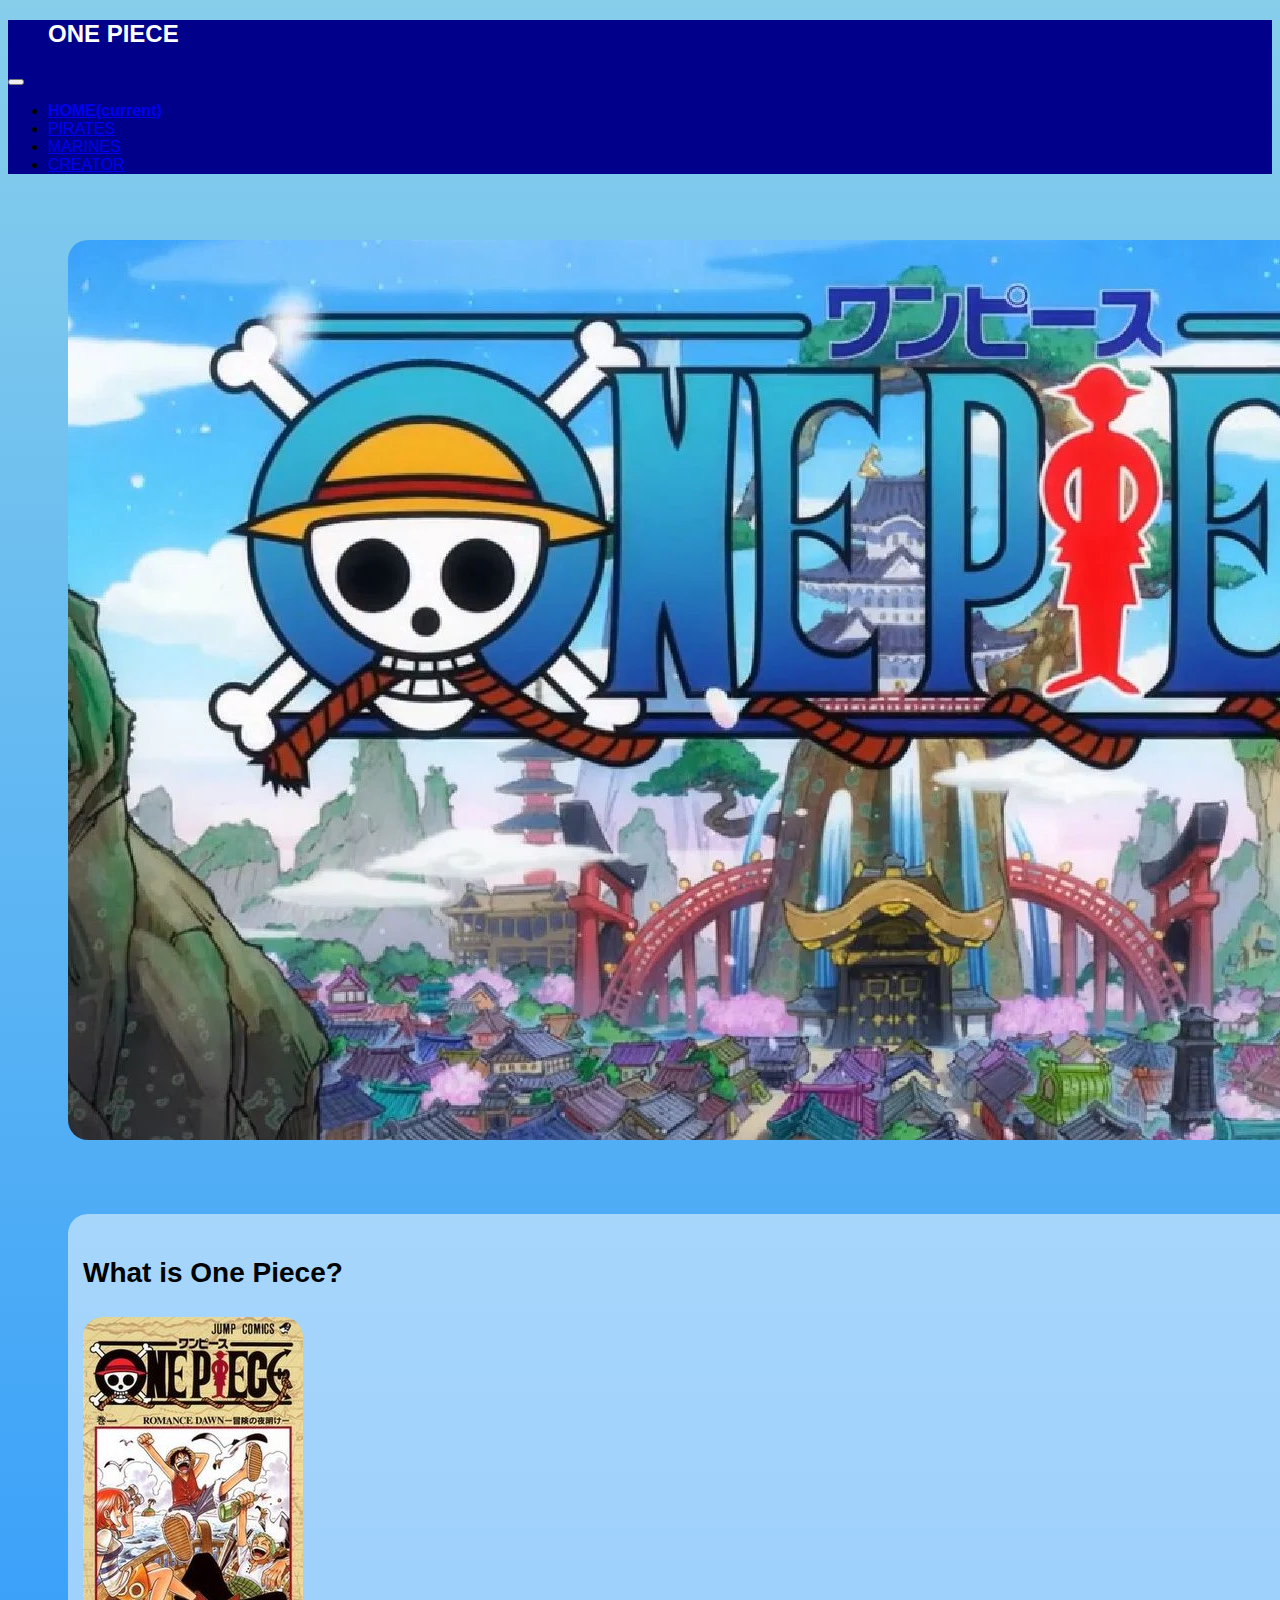
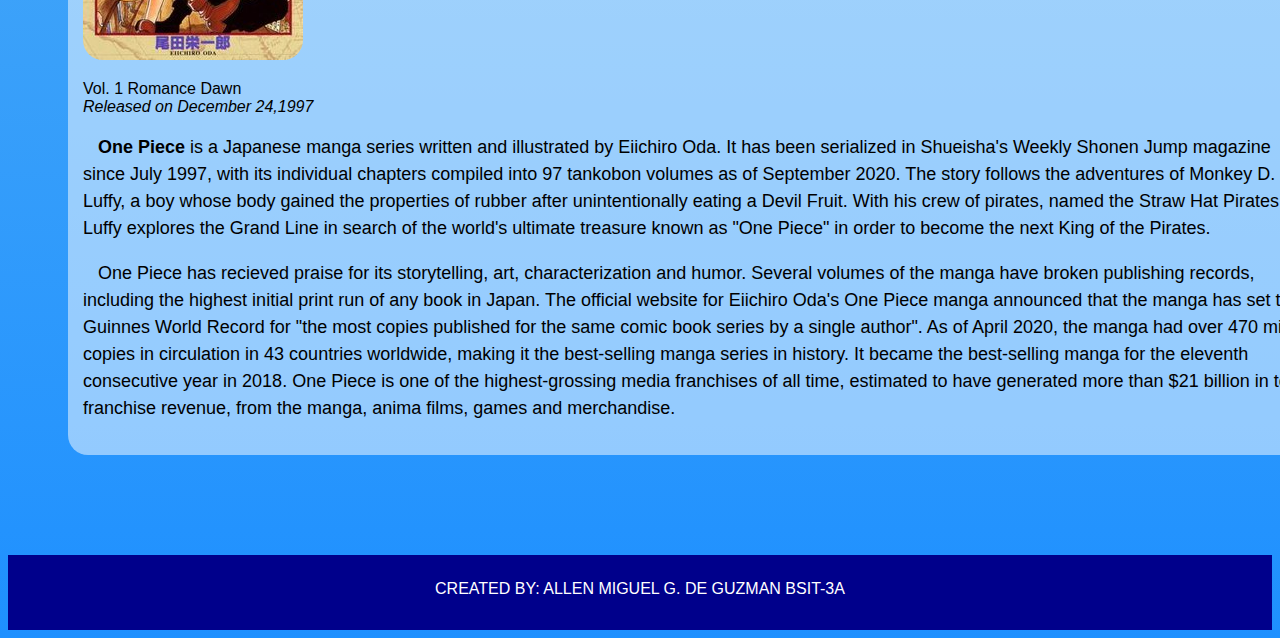
<file: index.html>
<!doctype html>
<html lang="en">
  <head>
    <meta charset="utf-8">
    <meta name="viewport" content="width=device-width, initial-scale=1, shrink-to-fit=no">

    <link rel="stylesheet" href="https://cdn.jsdelivr.net/npm/bootstrap@4.5.3/dist/css/bootstrap.min.css" integrity="sha384-TX8t27EcRE3e/ihU7zmQxVncDAy5uIKz4rEkgIXeMed4M0jlfIDPvg6uqKI2xXr2" crossorigin="anonymous">

    <link rel="stylesheet" href="styles.css">

    <link rel="shortcut icon" href="images/favicon.ico" type="image/x-icon">

    <title>HOME | ONE PIECE</title>
  </head>
  <body>
    
    <nav class="navbar navbar-expand-lg navbar-dark" style="background-color: darkblue;">
      <h2>ONE PIECE</h2>
      <button class="navbar-toggler " type="button" data-toggle="collapse" data-target="#navbarTogglerDemo02" aria-controls="navbarTogglerDemo02" aria-expanded="false" aria-label="Toggle navigation">
        <span class="navbar-toggler-icon"></span>
      </button>
    
      <div class="collapse navbar-collapse" id="navbarTogglerDemo02">
        <ul class="navbar-nav ml-auto mt-2 mt-lg-0 pr-4 pl-5 list-group list-group-horizontal-sm">
          <li class="nav-item active mr-3">
            <a class="nav-link" href="#">HOME<span class="sr-only">(current)</span></a>
          </li>
          <li class="nav-item mr-3">
            <a class="nav-link" href="pirates.html">PIRATES</a>
          </li>
          <li class="nav-item mr-3">
            <a class="nav-link" href="marines.html">MARINES</a>
          </li>
          <li class="nav-item mr-3">
            <a class="nav-link" href="creator.html">CREATOR</a>
          </li>
        </ul>
      </div>
    </nav>

    <div class="container-fluid">
      <div class="row">
        <div class="col-lg-3 col-sm-1">
        </div>
        <div class="col-lg-6 col-sm-10">
          <img src="images/cover.jpg" class="img-fluid" alt="cover" id="cover">
        </div>
        <div class="col-3">
        </div>
      </div>

      <div class="borderart">
        <div class="row">
          <div class="col-12 title">
            <p id="article">What is One Piece?</p>
          </div>
        </div>
        <div class="row">
          <div class="col-lg-2 col-md-2 ">
            <img src="images/manga cover.jpg" class="img-fluid" alt="manga" id="manga">
            <p>Vol. 1 Romance Dawn <br><em>Released on December 24,1997</em></p>
          </div>
          <div class="col-lg-10 col-md-10 ">
            <p class="text-justify"><strong>One Piece</strong> is a Japanese manga series written and illustrated by Eiichiro Oda. It has been serialized in Shueisha's Weekly Shonen Jump magazine since July 1997, with its individual chapters compiled into 97 tankobon volumes as of September 2020. The story follows the adventures of Monkey D. Luffy, a boy whose body gained the properties of rubber after unintentionally eating a Devil Fruit. With his crew of pirates, named the Straw Hat Pirates, Luffy explores the Grand Line in search of the world's ultimate treasure known as "One Piece" in order to become the next King of the Pirates.</p>
            <p class="text-justify">One Piece has recieved praise for its storytelling, art, characterization and humor. Several volumes of the manga have broken publishing records, including the highest initial print run of any book in Japan. The official website for Eiichiro Oda's One Piece manga announced that the manga has set the Guinnes World Record for "the most copies published for the same comic book series by a single author". As of April 2020, the manga had over 470 million copies in circulation in 43 countries worldwide, making it the best-selling manga series in history. It became the best-selling manga for the eleventh consecutive year in 2018. One Piece is one of the highest-grossing media franchises of all time, estimated to have generated more than $21 billion in total franchise revenue, from the manga, anima films, games and merchandise.</p>
          </div>
        </div>
      </div>
    </div>

    <footer>
      <div class="row">
        <div class="col">
          <p>CREATED BY: ALLEN MIGUEL G. DE GUZMAN BSIT-3A</p>
        </div>
      </div>
    </footer>

    <script src="https://code.jquery.com/jquery-3.5.1.slim.min.js" integrity="sha384-DfXdz2htPH0lsSSs5nCTpuj/zy4C+OGpamoFVy38MVBnE+IbbVYUew+OrCXaRkfj" crossorigin="anonymous"></script>
    <script src="https://cdn.jsdelivr.net/npm/bootstrap@4.5.3/dist/js/bootstrap.bundle.min.js" integrity="sha384-ho+j7jyWK8fNQe+A12Hb8AhRq26LrZ/JpcUGGOn+Y7RsweNrtN/tE3MoK7ZeZDyx" crossorigin="anonymous"></script>
  </body>
</html>
</file>
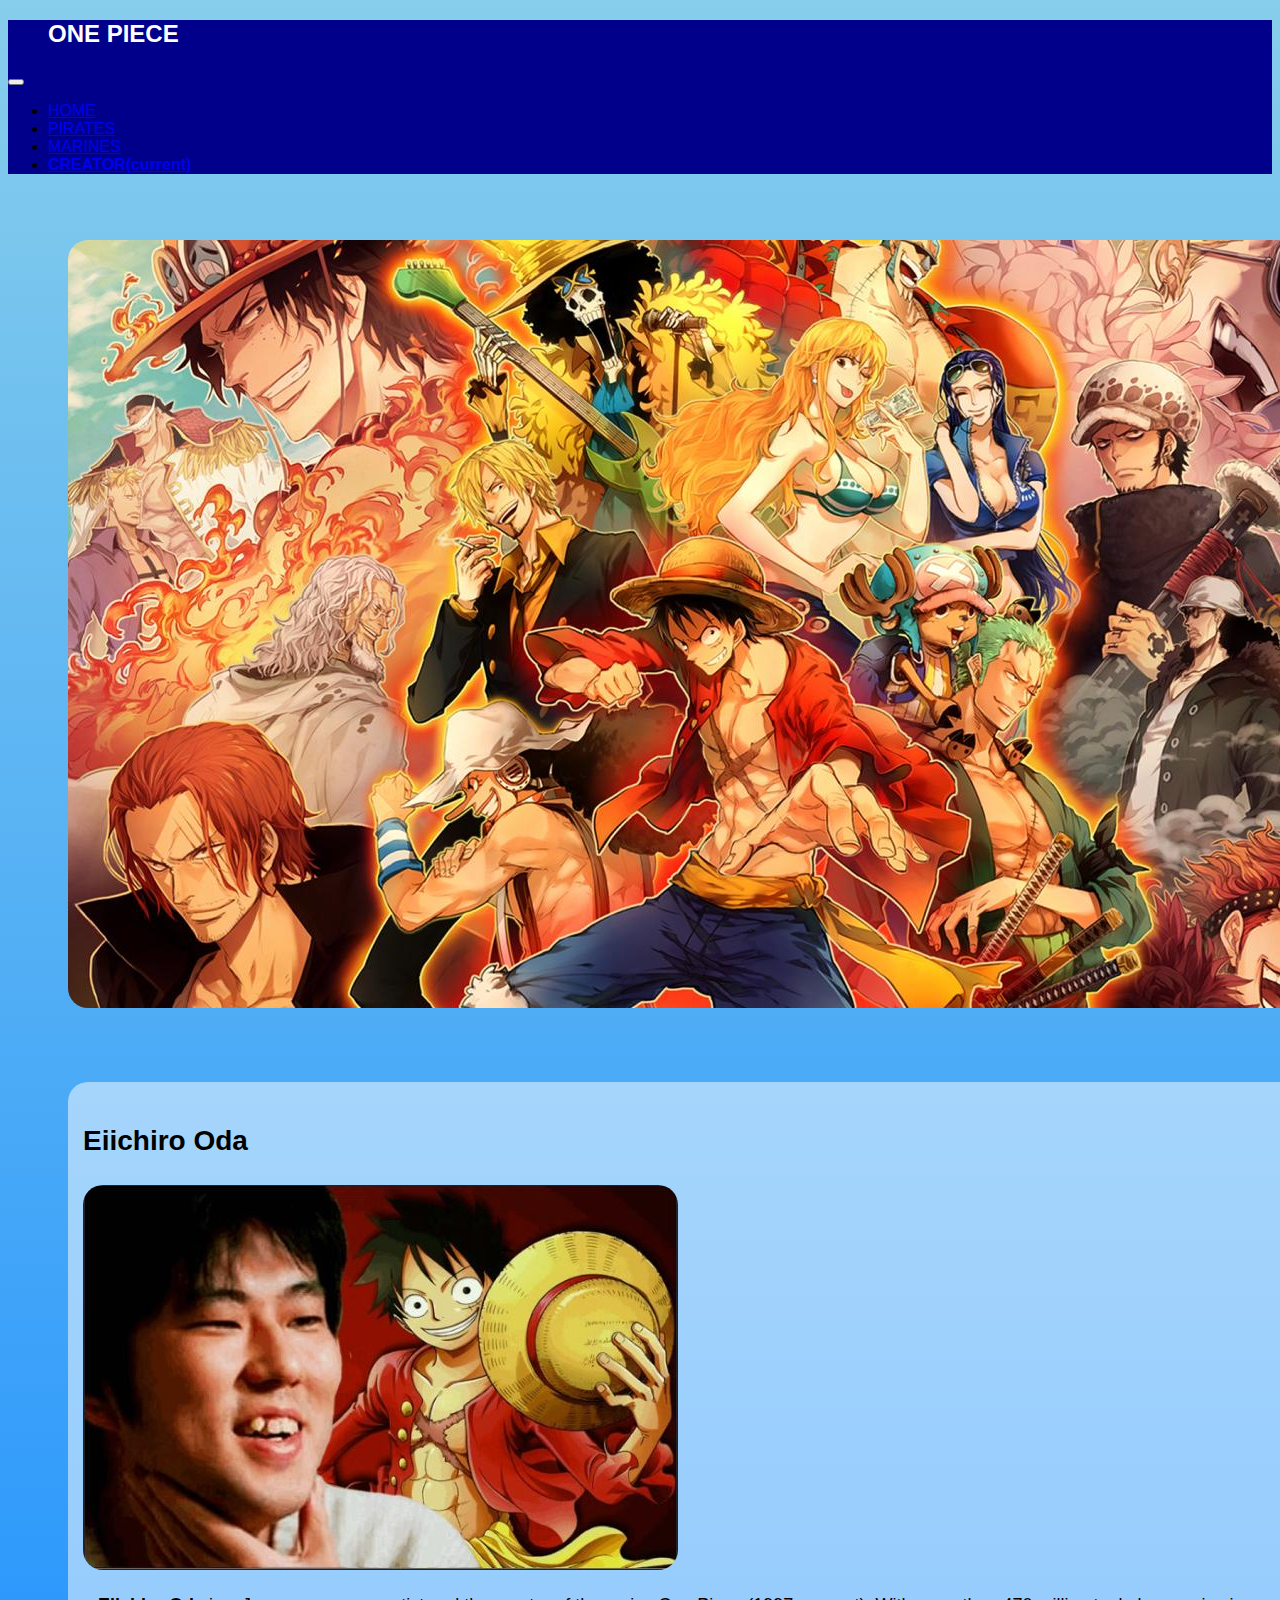
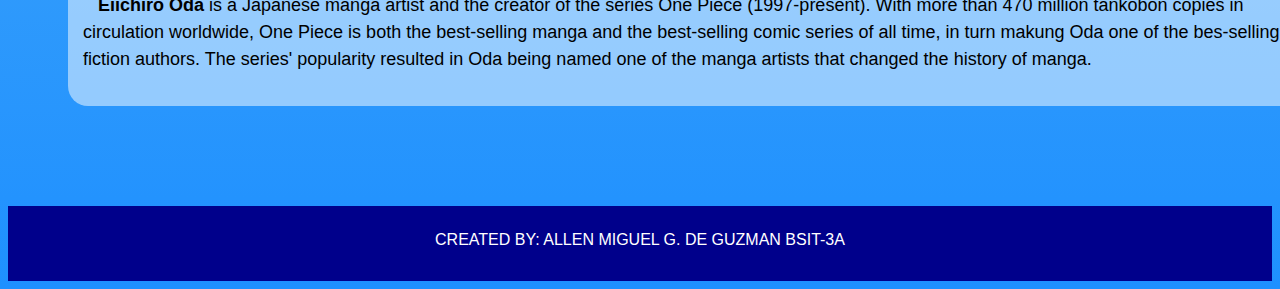
<file: creator.html>
<!doctype html>
<html lang="en">
  <head>
    <meta charset="utf-8">
    <meta name="viewport" content="width=device-width, initial-scale=1, shrink-to-fit=no">

    <link rel="stylesheet" href="https://cdn.jsdelivr.net/npm/bootstrap@4.5.3/dist/css/bootstrap.min.css" integrity="sha384-TX8t27EcRE3e/ihU7zmQxVncDAy5uIKz4rEkgIXeMed4M0jlfIDPvg6uqKI2xXr2" crossorigin="anonymous">

    <link rel="shortcut icon" href="images/favicon.ico" type="image/x-icon">

    <link rel="stylesheet" href="styles.css">

    <title>CREATOR | ONE PIECE</title>
  </head>
  <body>
    
    <nav class="navbar navbar-expand-lg navbar-dark" style="background-color: darkblue;">
      <h2>ONE PIECE</h2>
      <button class="navbar-toggler " type="button" data-toggle="collapse" data-target="#navbarTogglerDemo02" aria-controls="navbarTogglerDemo02" aria-expanded="false" aria-label="Toggle navigation">
        <span class="navbar-toggler-icon"></span>
      </button>
    
      <div class="collapse navbar-collapse" id="navbarTogglerDemo02">
        <ul class="navbar-nav ml-auto mt-2 mt-lg-0 pr-4 pl-5 list-group list-group-horizontal-sm">
          <li class="nav-item mr-3">
            <a class="nav-link" href="index.html">HOME</a>
          </li>
          <li class="nav-item mr-3">
            <a class="nav-link" href="pirates.html">PIRATES</a>
          </li>
          <li class="nav-item mr-3">
            <a class="nav-link" href="marines.html">MARINES</a>
          </li>
          <li class="nav-item active mr-3">
            <a class="nav-link" href="#">CREATOR<span class="sr-only">(current)</span></a>
          </li>
        </ul>
      </div>
    </nav>

    <div class="container-fluid">
      <div class="row">
        <div class="col-lg-3 col-sm-1">
        </div>
        <div class="col-lg-6 col-sm-10">
          <img src="images/cover2.jpg" class="img-fluid" alt="cover" id="cover">
        </div>
        <div class="col-3">
        </div>
      </div>

      <div class="borderart">
        <div class="row">
          <div class="col-12 title">
            <p id="article">Eiichiro Oda</p>
          </div>
        </div>
        <div class="row">
          <div class="col-lg-2 col-md-2 ">
            <img src="images/oda.jpg" class="img-fluid" alt="manga" id="oda">
          </div>
          <div class="col-lg-10 col-md-10 ">
            <p class="text-justify"><strong>Eiichiro Oda</strong> is a Japanese manga artist and the creator of the series One Piece (1997-present). With more than 470 million tankobon copies in circulation worldwide, One Piece is both the best-selling manga and the best-selling comic series of all time, in turn makung Oda one of the bes-selling fiction authors. The series' popularity resulted in Oda being named one of the manga artists that changed the history of manga.</p>
          </div>
        </div>
      </div>
    </div>

    <footer>
      <div class="row">
        <div class="col">
          <p>CREATED BY: ALLEN MIGUEL G. DE GUZMAN BSIT-3A</p>
        </div>
      </div>
    </footer>

    <script src="https://code.jquery.com/jquery-3.5.1.slim.min.js" integrity="sha384-DfXdz2htPH0lsSSs5nCTpuj/zy4C+OGpamoFVy38MVBnE+IbbVYUew+OrCXaRkfj" crossorigin="anonymous"></script>
    <script src="https://cdn.jsdelivr.net/npm/bootstrap@4.5.3/dist/js/bootstrap.bundle.min.js" integrity="sha384-ho+j7jyWK8fNQe+A12Hb8AhRq26LrZ/JpcUGGOn+Y7RsweNrtN/tE3MoK7ZeZDyx" crossorigin="anonymous"></script>
  </body>
</html>
</file>
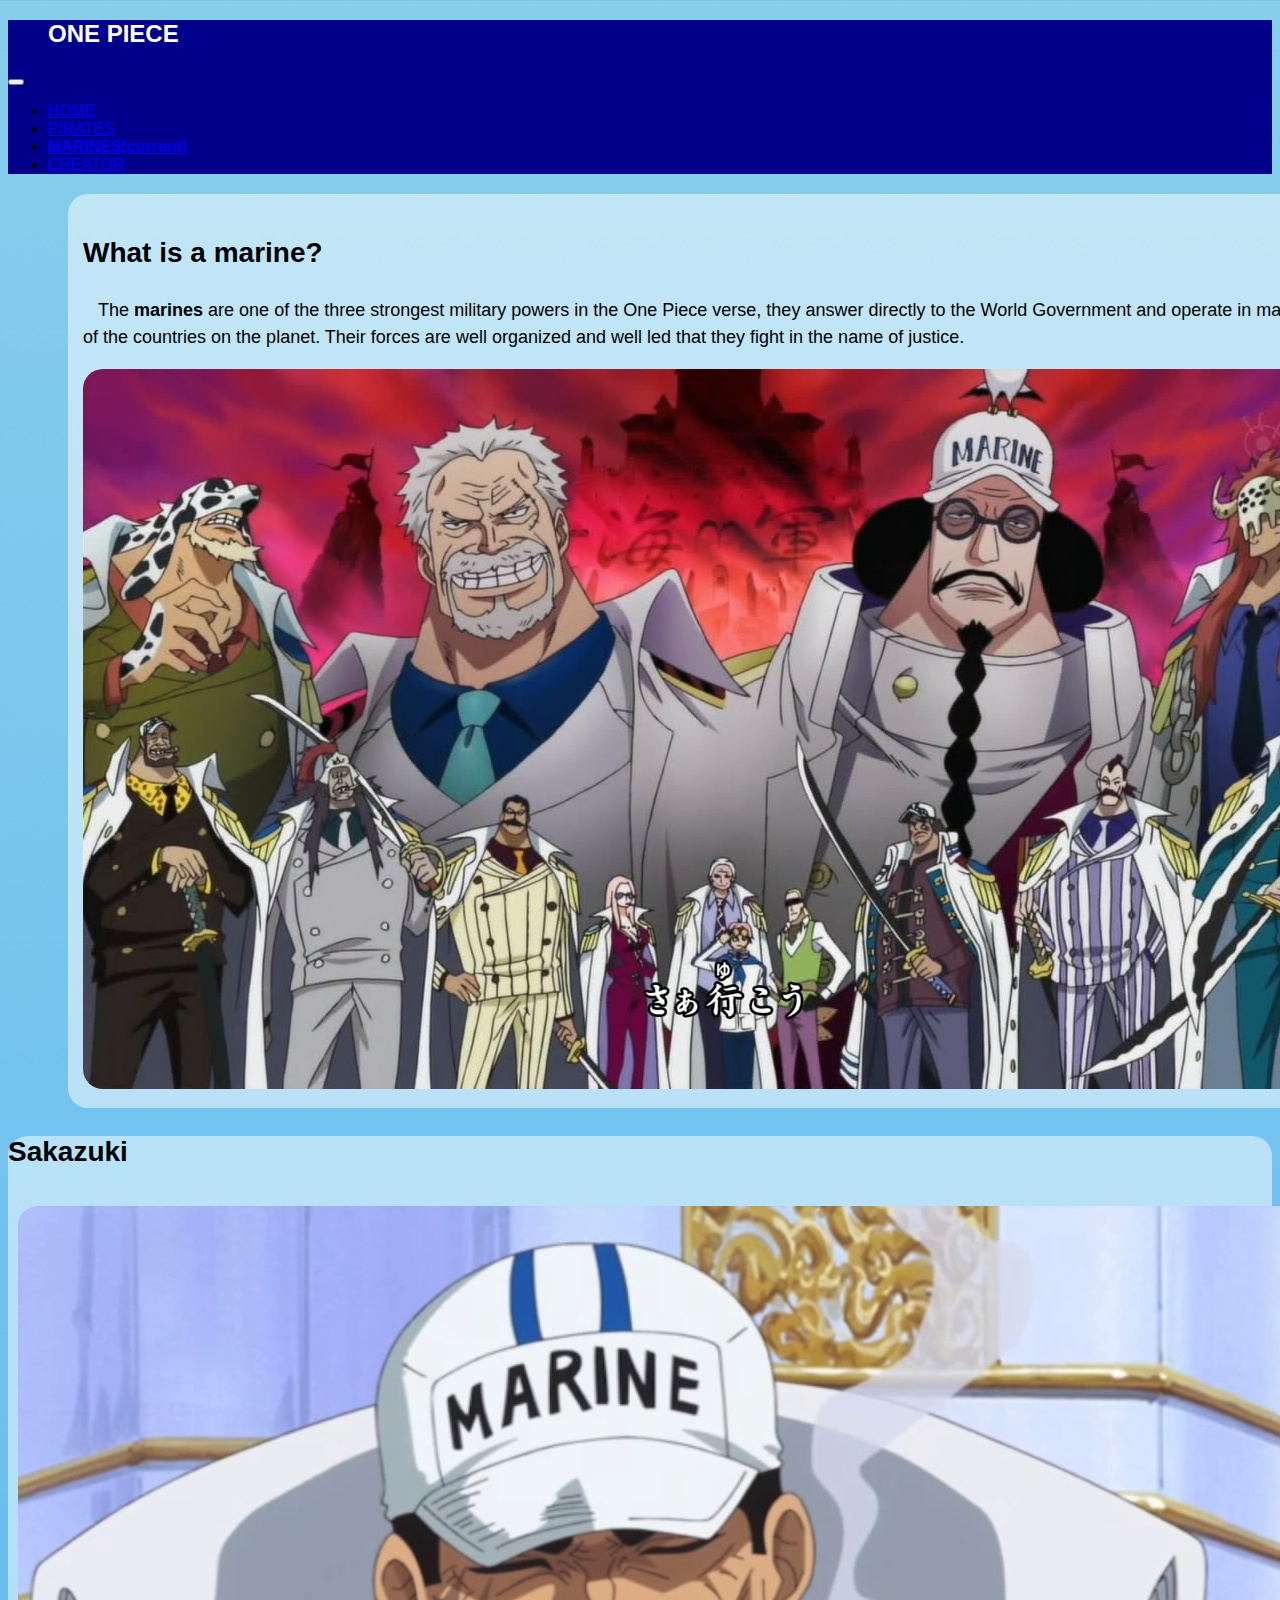
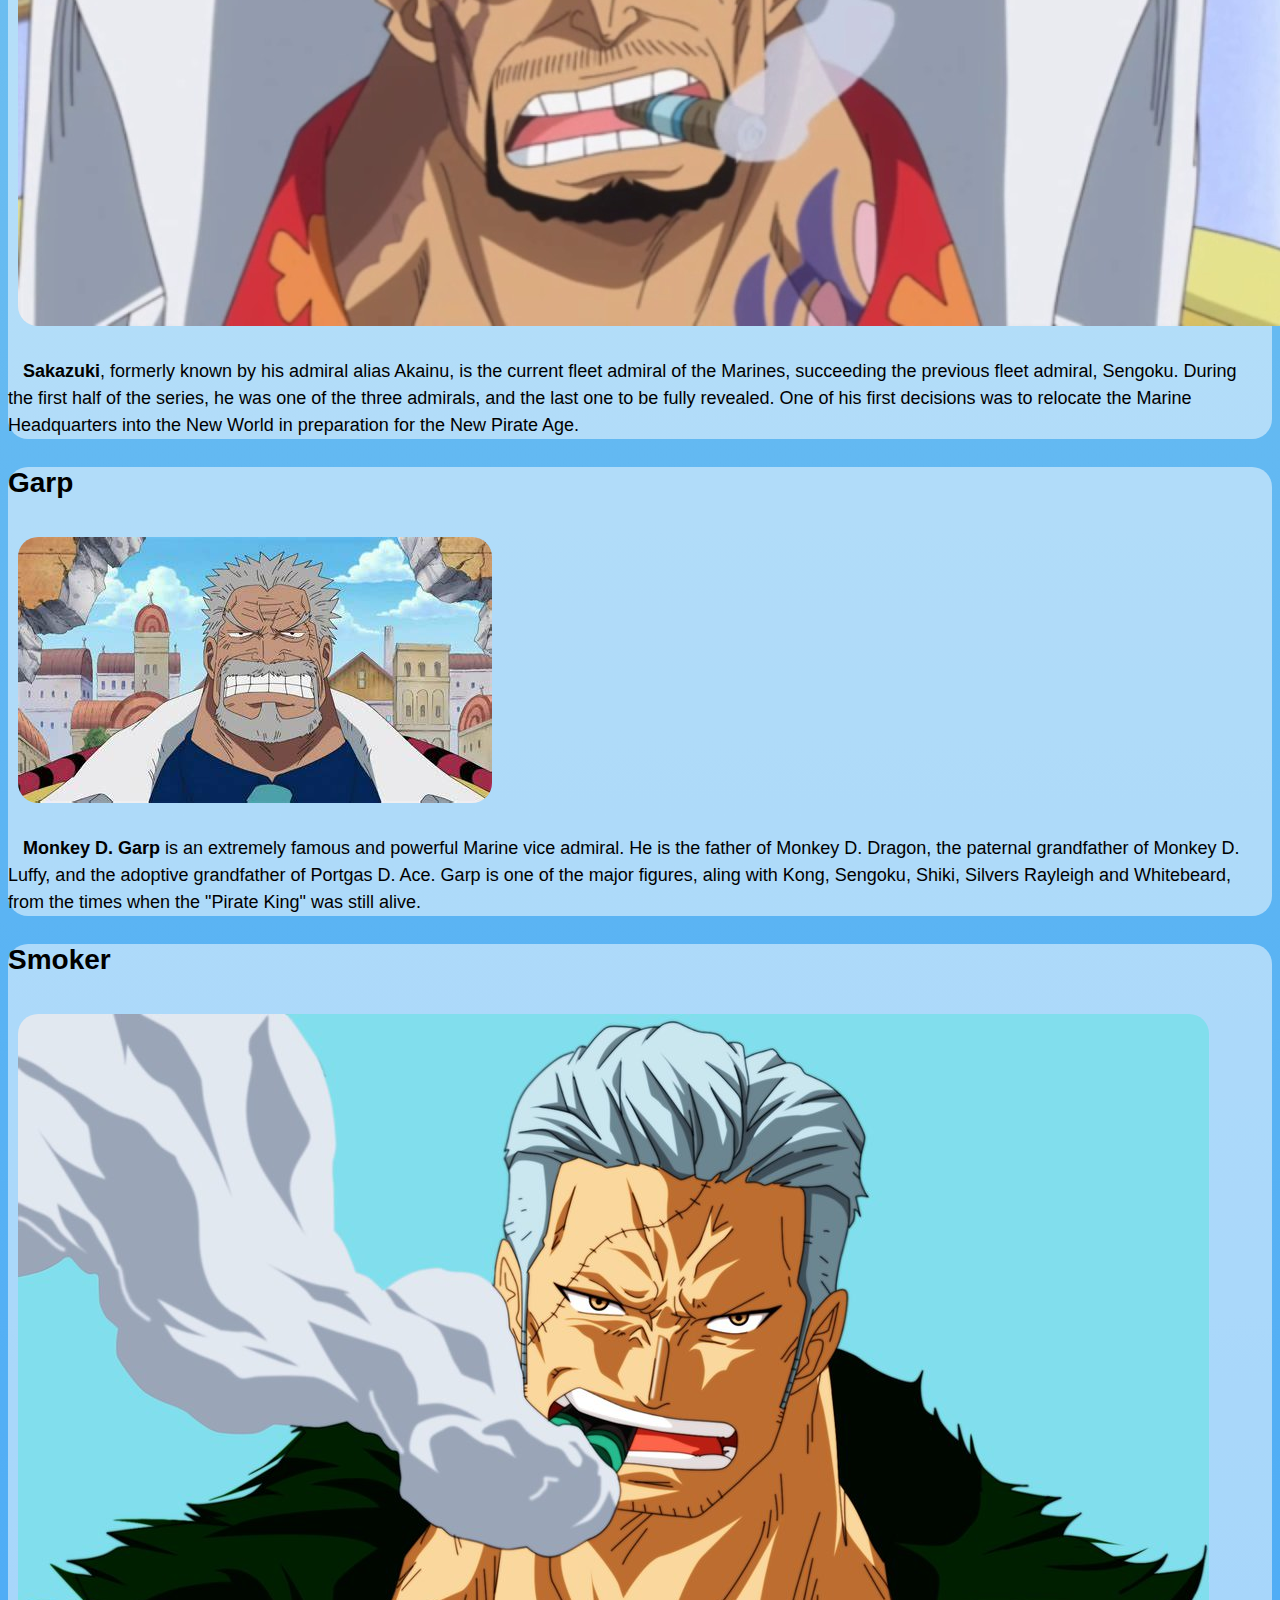
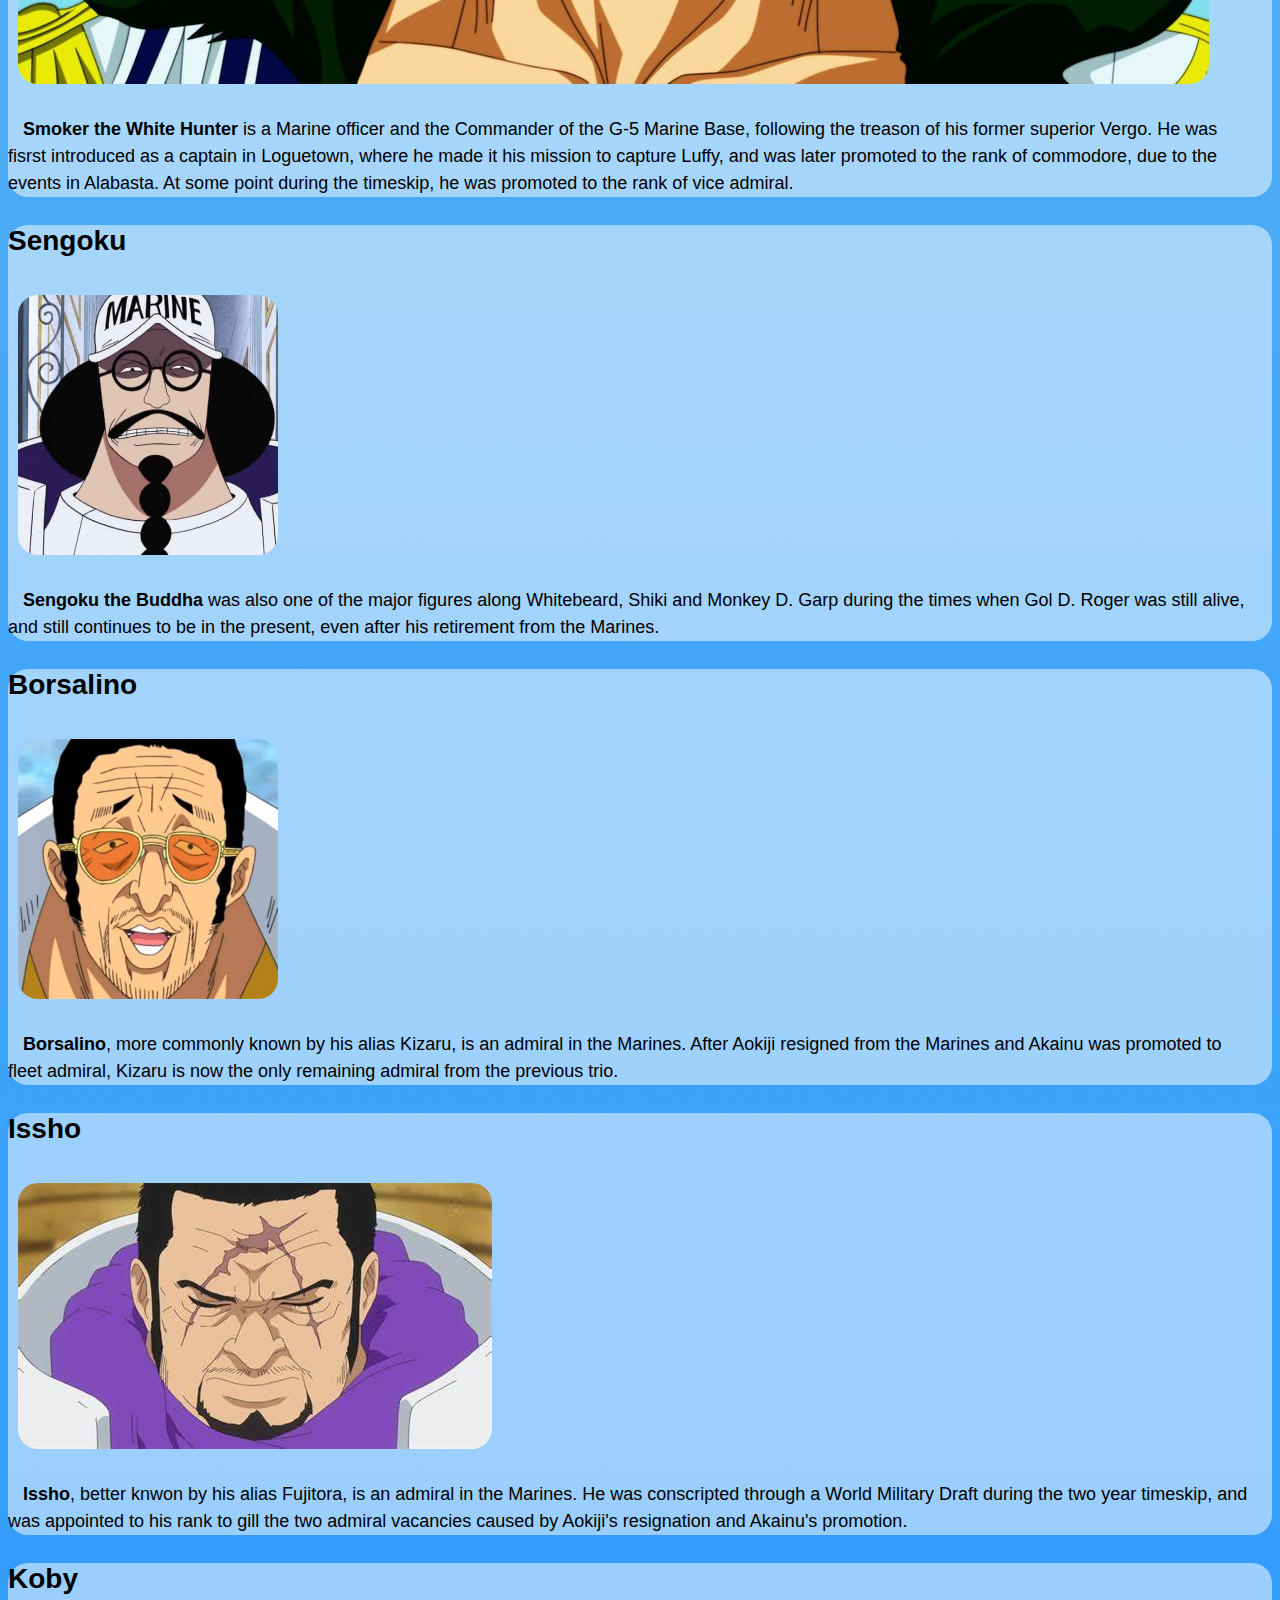
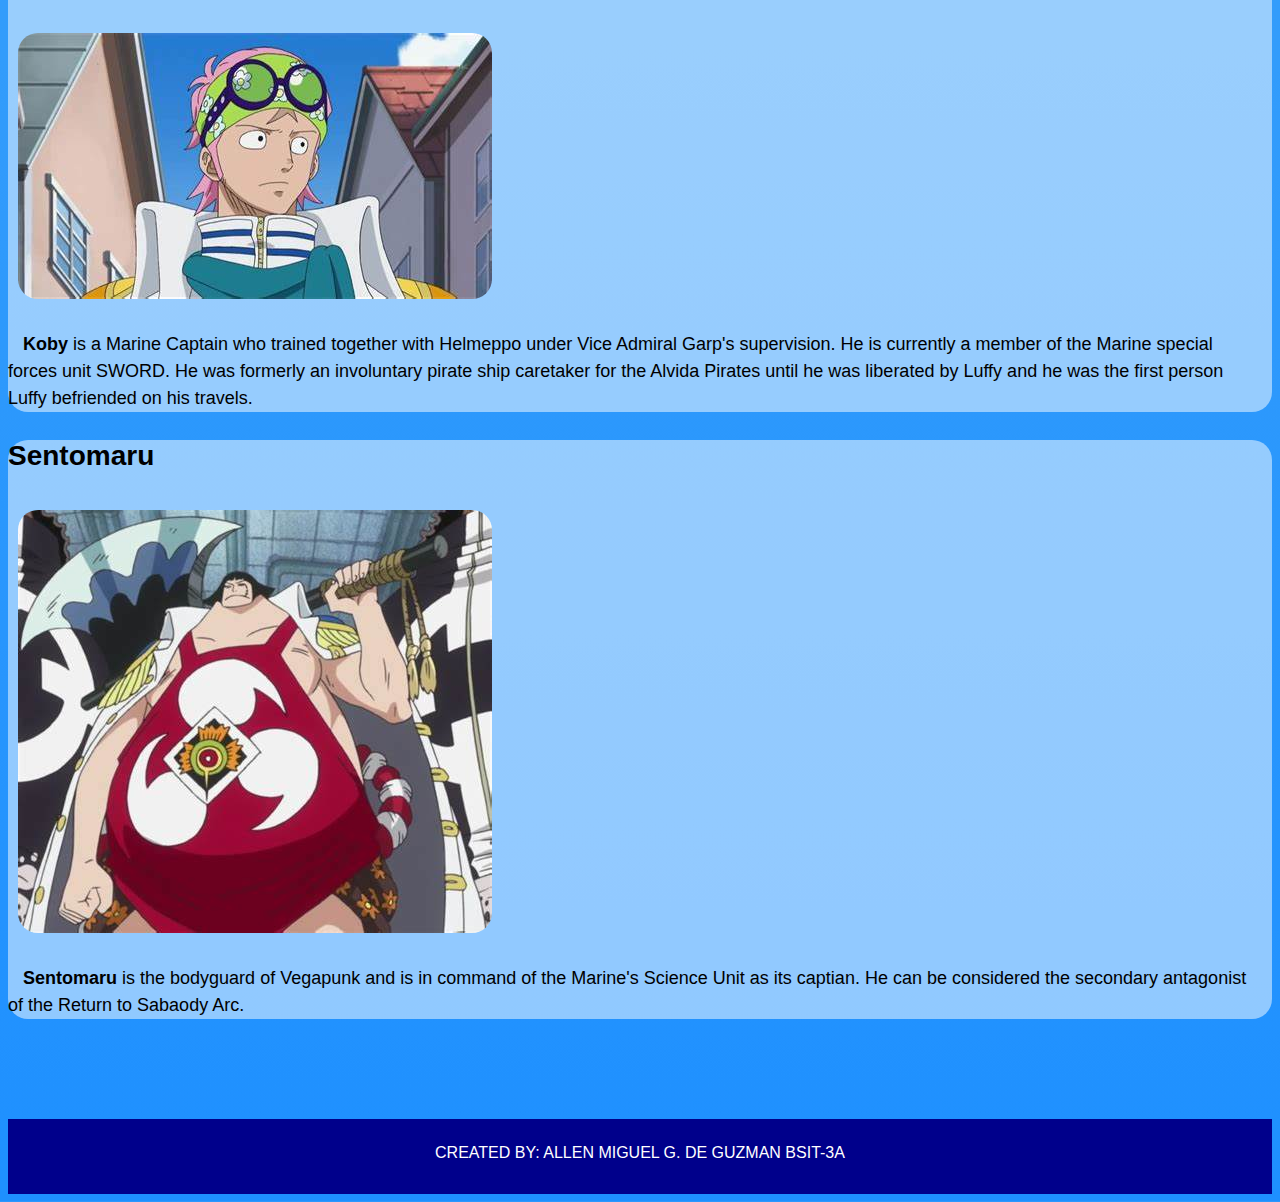
<file: marines.html>
<!doctype html>
<html lang="en">
  <head>
    <meta charset="utf-8">
    <meta name="viewport" content="width=device-width, initial-scale=1, shrink-to-fit=no">

    <link rel="stylesheet" href="https://cdn.jsdelivr.net/npm/bootstrap@4.5.3/dist/css/bootstrap.min.css" integrity="sha384-TX8t27EcRE3e/ihU7zmQxVncDAy5uIKz4rEkgIXeMed4M0jlfIDPvg6uqKI2xXr2" crossorigin="anonymous">

    <link rel="shortcut icon" href="images/favicon.ico" type="image/x-icon">

    <link rel="stylesheet" href="styles.css">

    <title>MARINES | ONE PIECE</title>
  </head>
  <body>
    
    <nav class="navbar navbar-expand-lg navbar-dark" style="background-color: darkblue;">
      <h2>ONE PIECE</h2>
      <button class="navbar-toggler " type="button" data-toggle="collapse" data-target="#navbarTogglerDemo02" aria-controls="navbarTogglerDemo02" aria-expanded="false" aria-label="Toggle navigation">
        <span class="navbar-toggler-icon"></span>
      </button>
    
      <div class="collapse navbar-collapse" id="navbarTogglerDemo02">
        <ul class="navbar-nav ml-auto mt-2 mt-lg-0 pr-4 pl-5 list-group list-group-horizontal-sm">
          <li class="nav-item mr-3">
            <a class="nav-link" href="index.html">HOME</a>
          </li>
          <li class="nav-item mr-3">
            <a class="nav-link" href="pirates.html">PIRATES</a>
          </li>
          <li class="nav-item active mr-3">
            <a class="nav-link" href="#">MARINES<span class="sr-only">(current)</span></a>
          </li>
          <li class="nav-item mr-3">
            <a class="nav-link" href="creator.html">CREATOR</a>
          </li>
        </ul>
      </div>
    </nav>

    <div class="container-fluid">
      <div class="borderart">
        <div class="row">
          <div class="col title">
            <p id="article">What is a marine?</p>
          </div>
        </div>
        <div class="row">
          <div class="col-lg-9 col-sm-12">
            <p class="text-justify">The <strong>marines</strong> are one of the three strongest military powers in the One Piece verse, they answer directly to the World Government and operate in many of the countries on the planet. Their forces are well organized and well led that they fight in the name of justice.</p>
          </div>
          <div class="col-lg-3">
            <img src="images/marine.jpg" class="img-fluid" alt="marine">
          </div>
        </div>
      </div>
    </div>

    <div class="row row-cols-1 row-cols-md-2 row-cols-lg-4 mr-5 ml-5">
      <div class="col mb-4">
        <div class="card title">
          <div class="card-body">
            <p class="card-title" id="article">Sakazuki</p>
            <img src="images/akainu.jpg" class="card-img-bottom" alt="akainu">
            <p class="card-text text-justify"><strong>Sakazuki</strong>, formerly known by his admiral alias Akainu, is the current fleet admiral of the Marines, succeeding the previous fleet admiral, Sengoku. During the first half of the series, he was one of the three admirals, and the last one to be fully revealed. One of his first decisions was to relocate the Marine Headquarters into the New World in preparation for the New Pirate Age.</p>
          </div>
        </div>
      </div>
      <div class="col mb-4">
        <div class="card title">
          <div class="card-body">
            <p class="card-title" id="article">Garp</p>
            <img src="images/garp.jpg" class="card-img-top" alt="garp">
            <p class="card-text text-justify"><strong>Monkey D. Garp</strong> is an extremely famous and powerful Marine vice admiral. He is the father of Monkey D. Dragon, the paternal grandfather of Monkey D. Luffy, and the adoptive grandfather of Portgas D. Ace. Garp is one of the major figures, aling with Kong, Sengoku, Shiki, Silvers Rayleigh and Whitebeard, from the times when the "Pirate King" was still alive.</p>
          </div>
        </div>
      </div>
      <div class="col mb-4">
        <div class="card title">
          <div class="card-body">
            <p class="card-title" id="article">Smoker</p>
            <img src="images/smoker.jpg" class="card-img-top" alt="smoker">
            <p class="card-text text-justify"><strong>Smoker the White Hunter</strong> is a Marine officer and the Commander of the G-5 Marine Base, following the treason of his former superior Vergo. He was fisrst introduced as a captain in Loguetown, where he made it his mission to capture Luffy, and was later promoted to the rank of commodore, due to the events in Alabasta. At some point during the timeskip, he was promoted to the rank of vice admiral.</p>
          </div>
        </div>
      </div>
      <div class="col mb-4">
        <div class="card title">
          <div class="card-body">
            <p class="card-title" id="article">Sengoku</p>
            <img src="images/sengoku.jpg" class="card-img-top" alt="sengoku" id="sengoku">
            <p class="card-text text-justify"><strong>Sengoku the Buddha</strong> was also one of the major figures along Whitebeard, Shiki and Monkey D. Garp during the times when Gol D. Roger was still alive, and still continues to be in the present, even after his retirement from the Marines.</p>
          </div>
        </div>
      </div>
      <div class="col mb-4">
        <div class="card title">
          <div class="card-body">
            <p class="card-title" id="article">Borsalino</p>
            <img src="images/borsa.jpg" class="card-img-top" alt="borsa" id="borsa">
            <p class="card-text text-justify"><strong>Borsalino</strong>, more commonly known by his alias Kizaru, is an admiral in the Marines. After Aokiji resigned from the Marines and Akainu was promoted to fleet admiral, Kizaru is now the only remaining admiral from the previous trio.</p>
          </div>
        </div>
      </div>
      <div class="col mb-4">
        <div class="card title">
          <div class="card-body">
            <p class="card-title" id="article">Issho</p>
            <img src="images/issho.jpg" class="card-img-bottom" alt="issho">
            <p class="card-text text-justify"><strong>Issho</strong>, better knwon by his alias Fujitora, is an admiral in the Marines. He was conscripted through a World Military Draft during the two year timeskip, and was appointed to his rank to gill the two admiral vacancies caused by Aokiji's resignation and Akainu's promotion.</p>
          </div>
        </div>
      </div>
      <div class="col mb-4">
        <div class="card title">
          <div class="card-body">
            <p class="card-title" id="article">Koby</p>
            <img src="images/koby.jpg" class="card-img-top" alt="kopy">
            <p class="card-text text-justify"><strong>Koby</strong> is a Marine Captain who trained together with Helmeppo under Vice Admiral Garp's supervision. He is currently a member of the Marine special forces unit SWORD. He was formerly an involuntary pirate ship caretaker for the Alvida Pirates until he was liberated by Luffy and he was the first person Luffy befriended on his travels.</p>
          </div>
        </div>
      </div>
      <div class="col mb-4">
        <div class="card title">
          <div class="card-body">
            <p class="card-title" id="article">Sentomaru</p>
            <img src="images/sentomaru.jpg" class="card-img-top" alt="sentomaru">
            <p class="card-text text-justify"><strong>Sentomaru</strong> is the bodyguard of Vegapunk and is in command of the Marine's Science Unit as its captian. He can be considered the secondary antagonist of the Return to Sabaody Arc.</p>
          </div>
        </div>
      </div>
    </div>

    <footer>
      <div class="row">
        <div class="col">
          <p>CREATED BY: ALLEN MIGUEL G. DE GUZMAN BSIT-3A</p>
        </div>
      </div>
    </footer>

    <script src="https://code.jquery.com/jquery-3.5.1.slim.min.js" integrity="sha384-DfXdz2htPH0lsSSs5nCTpuj/zy4C+OGpamoFVy38MVBnE+IbbVYUew+OrCXaRkfj" crossorigin="anonymous"></script>
    <script src="https://cdn.jsdelivr.net/npm/bootstrap@4.5.3/dist/js/bootstrap.bundle.min.js" integrity="sha384-ho+j7jyWK8fNQe+A12Hb8AhRq26LrZ/JpcUGGOn+Y7RsweNrtN/tE3MoK7ZeZDyx" crossorigin="anonymous"></script>
  </body>
</html>
</file>
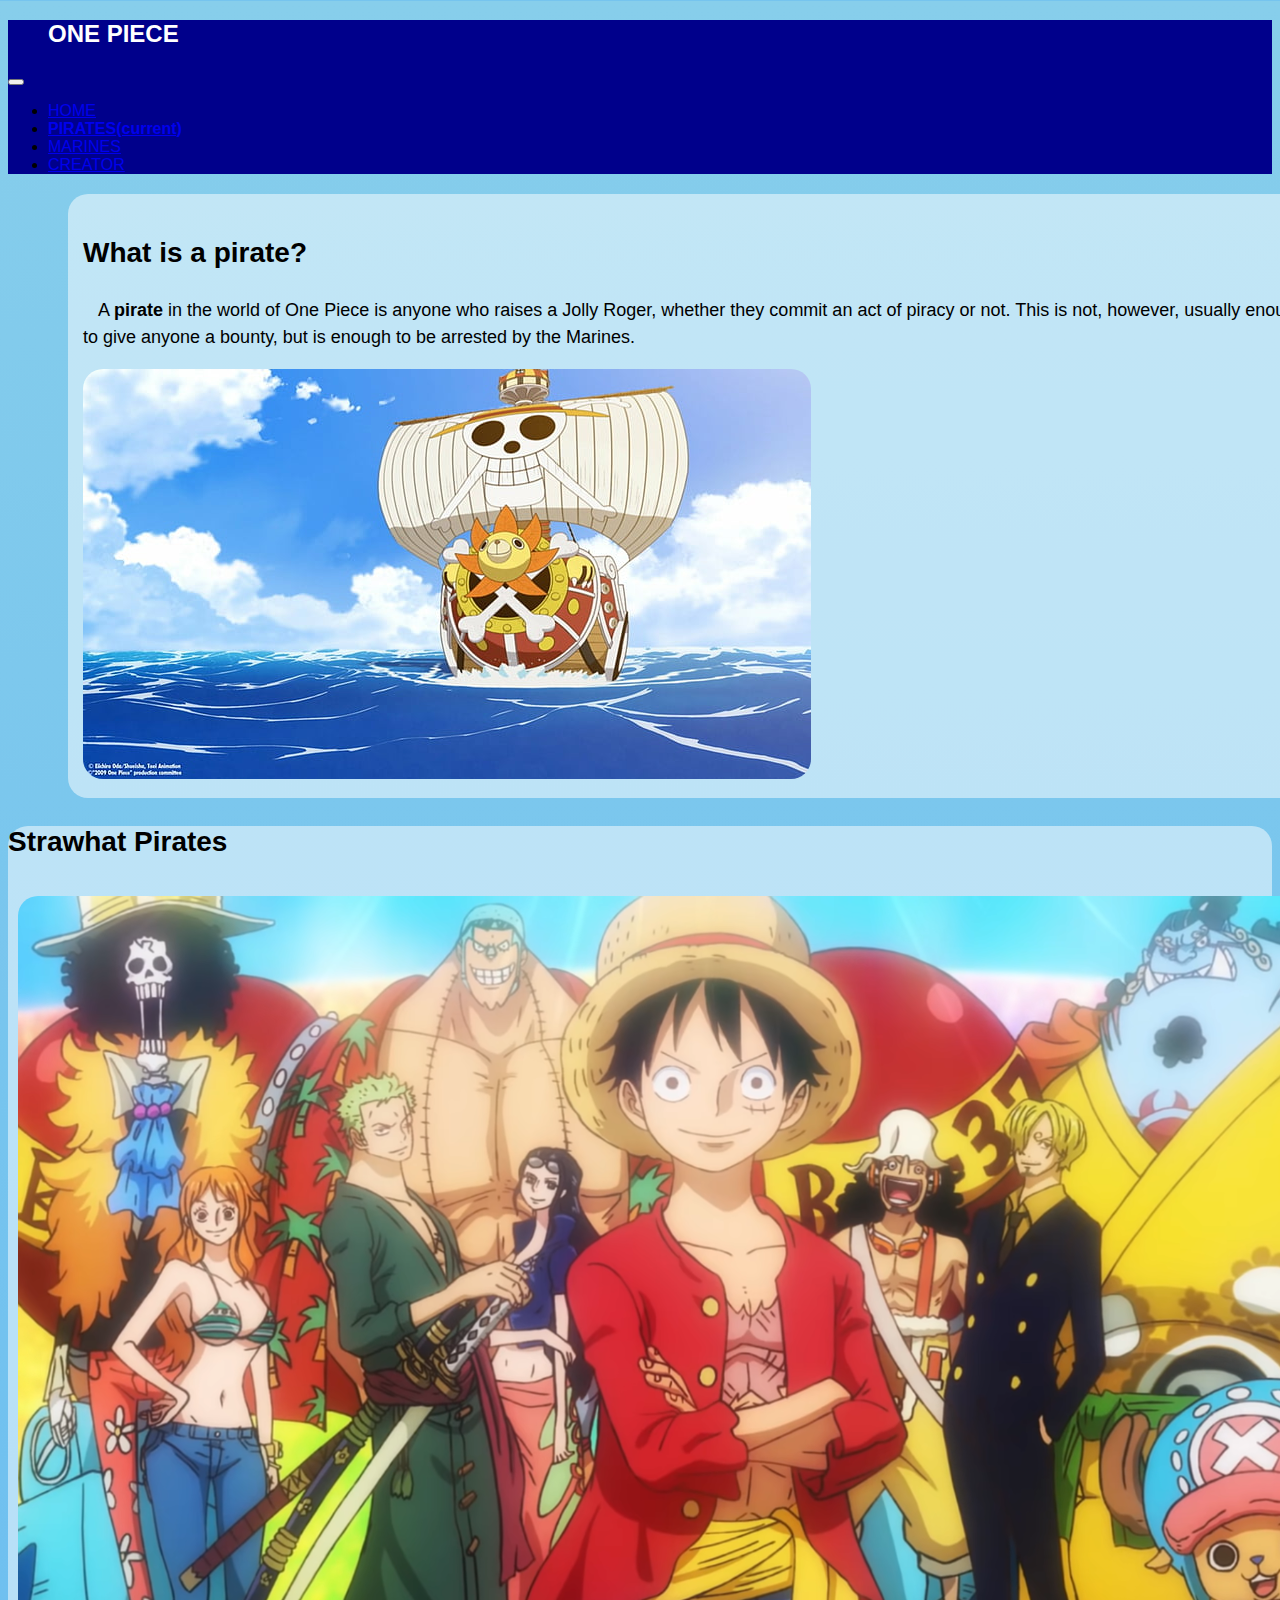
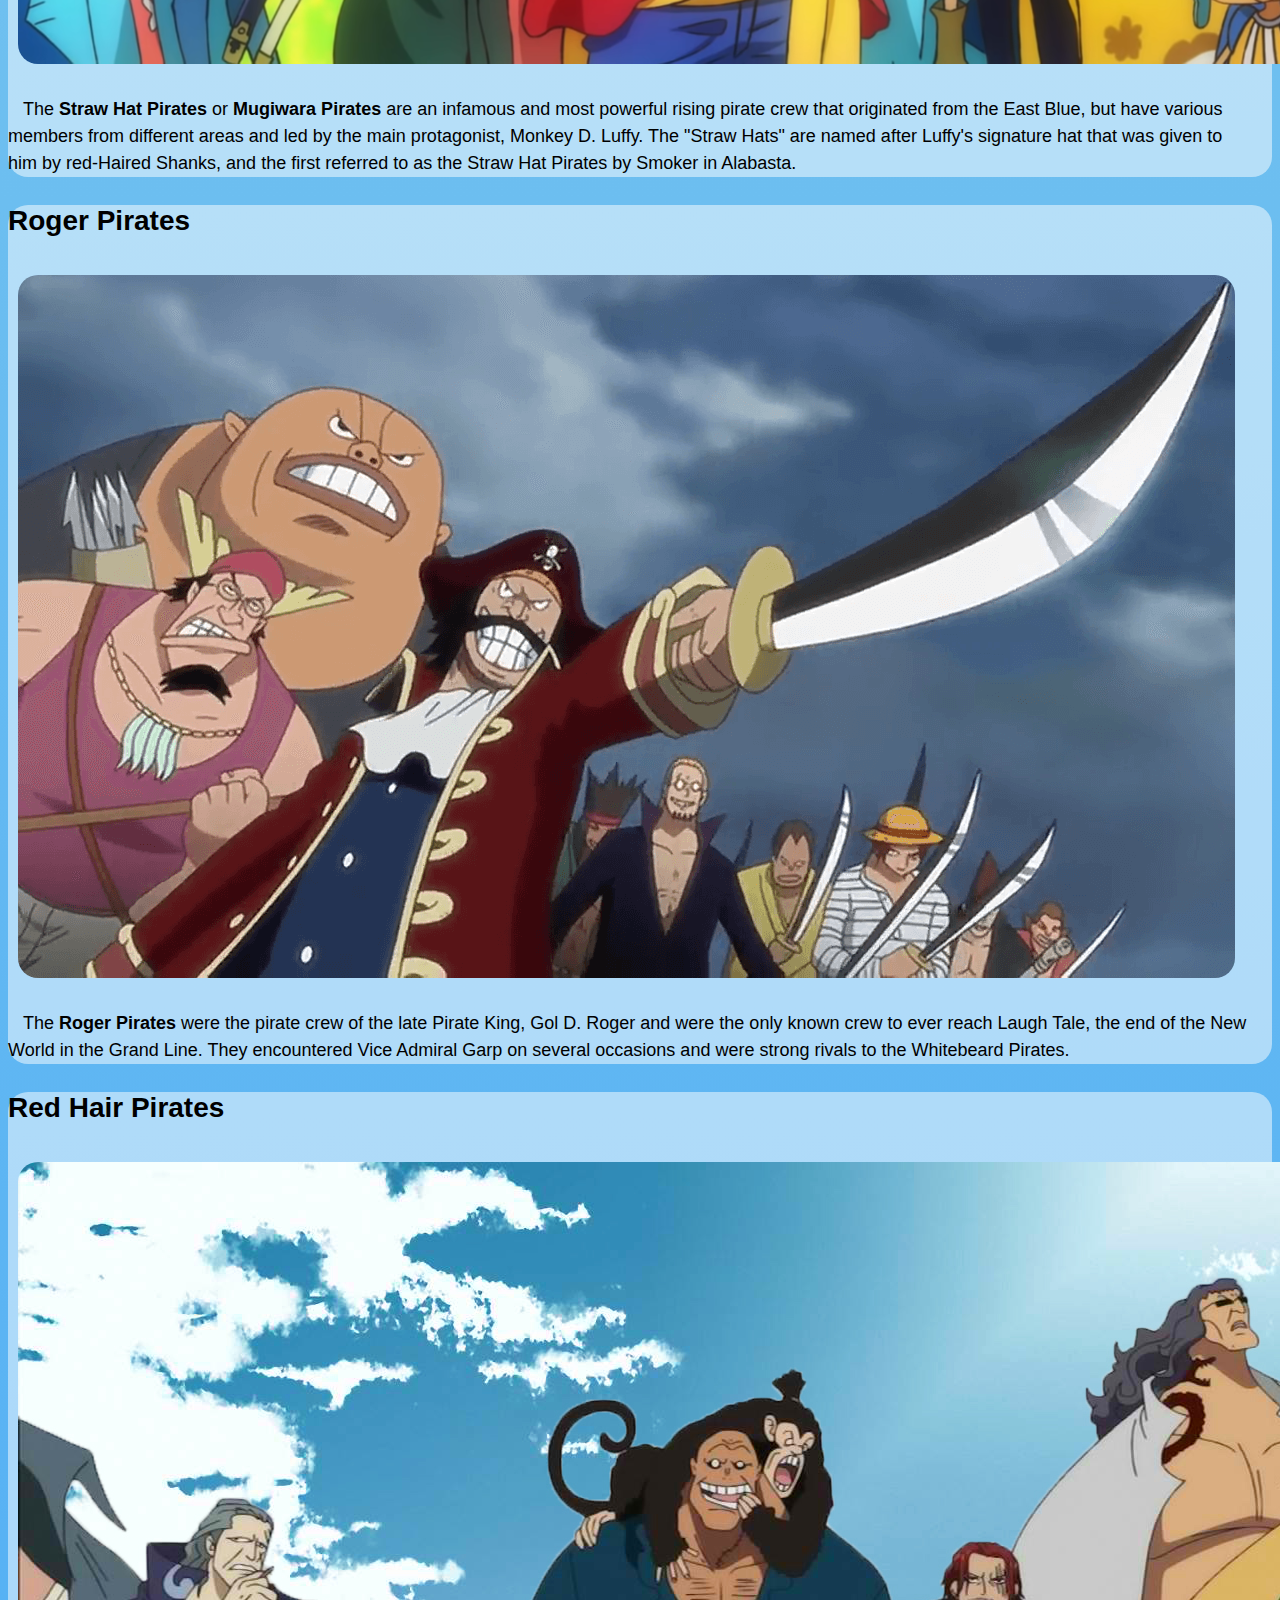
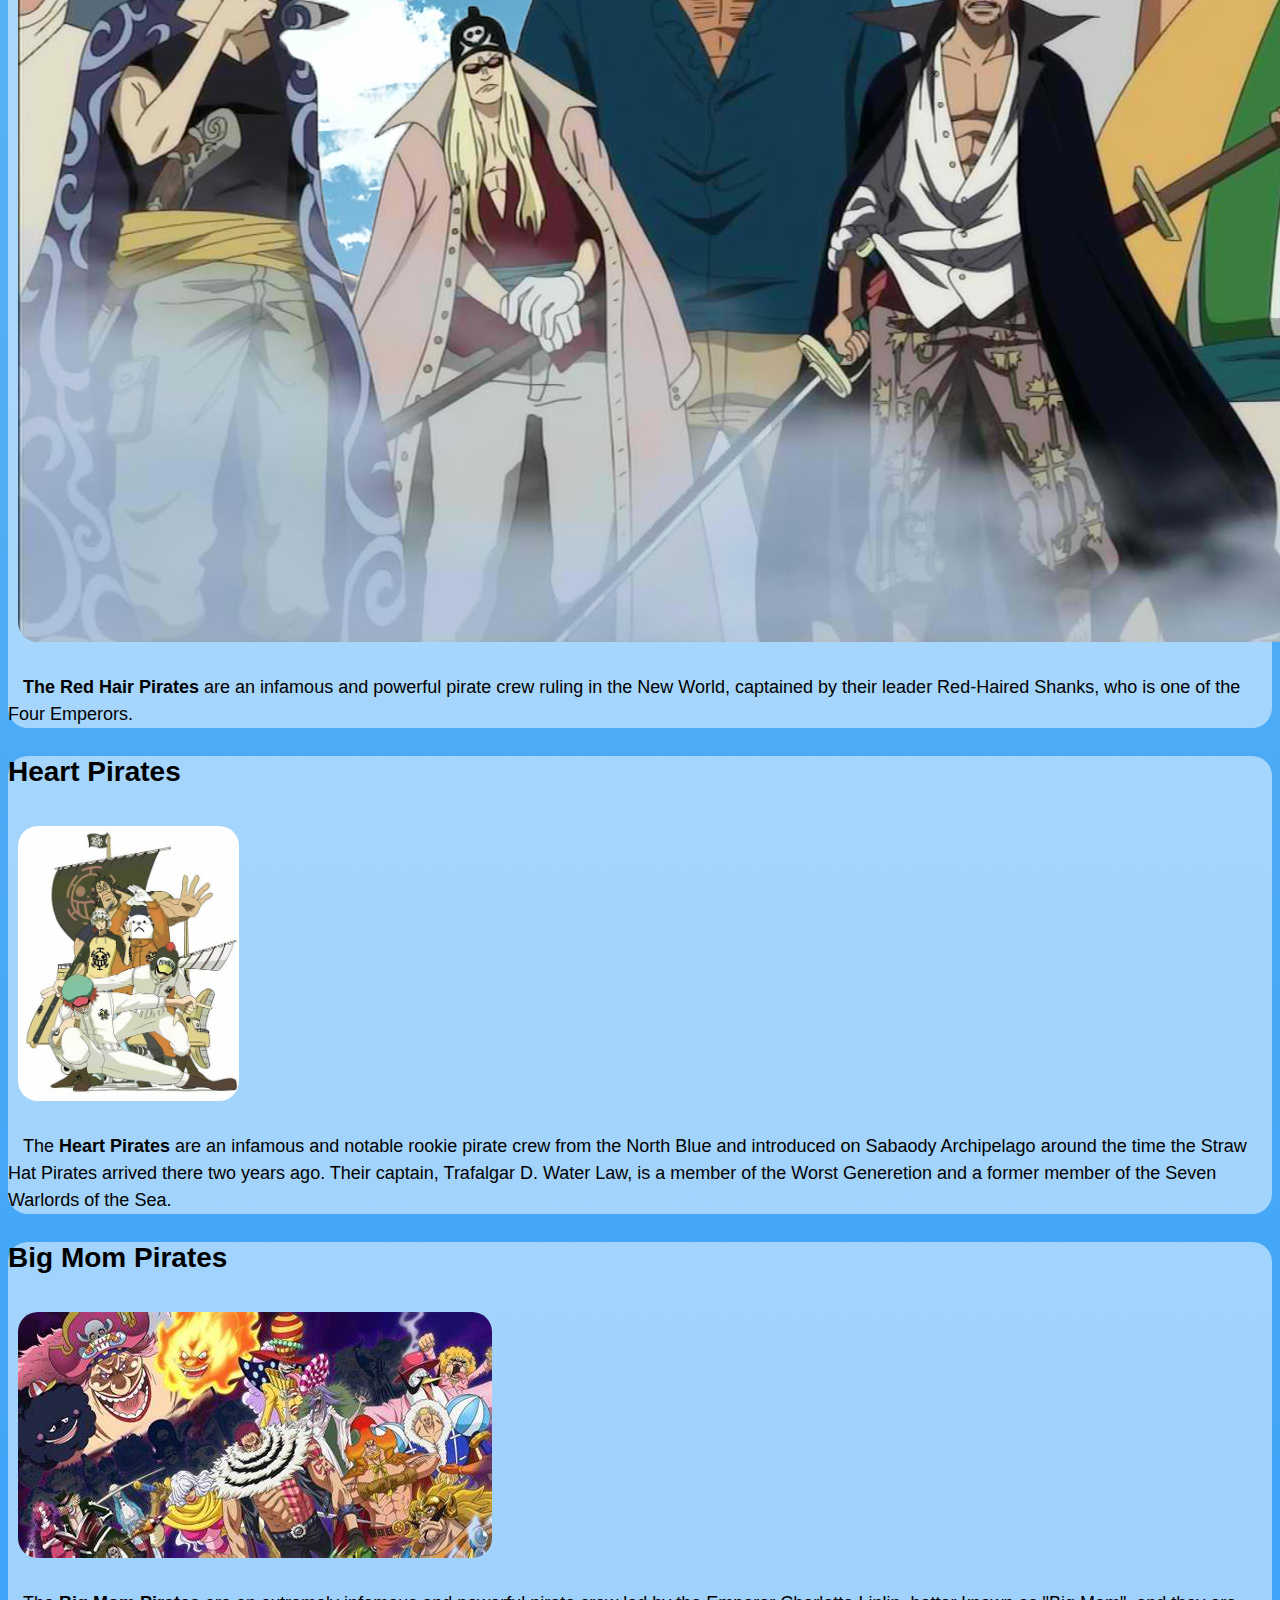
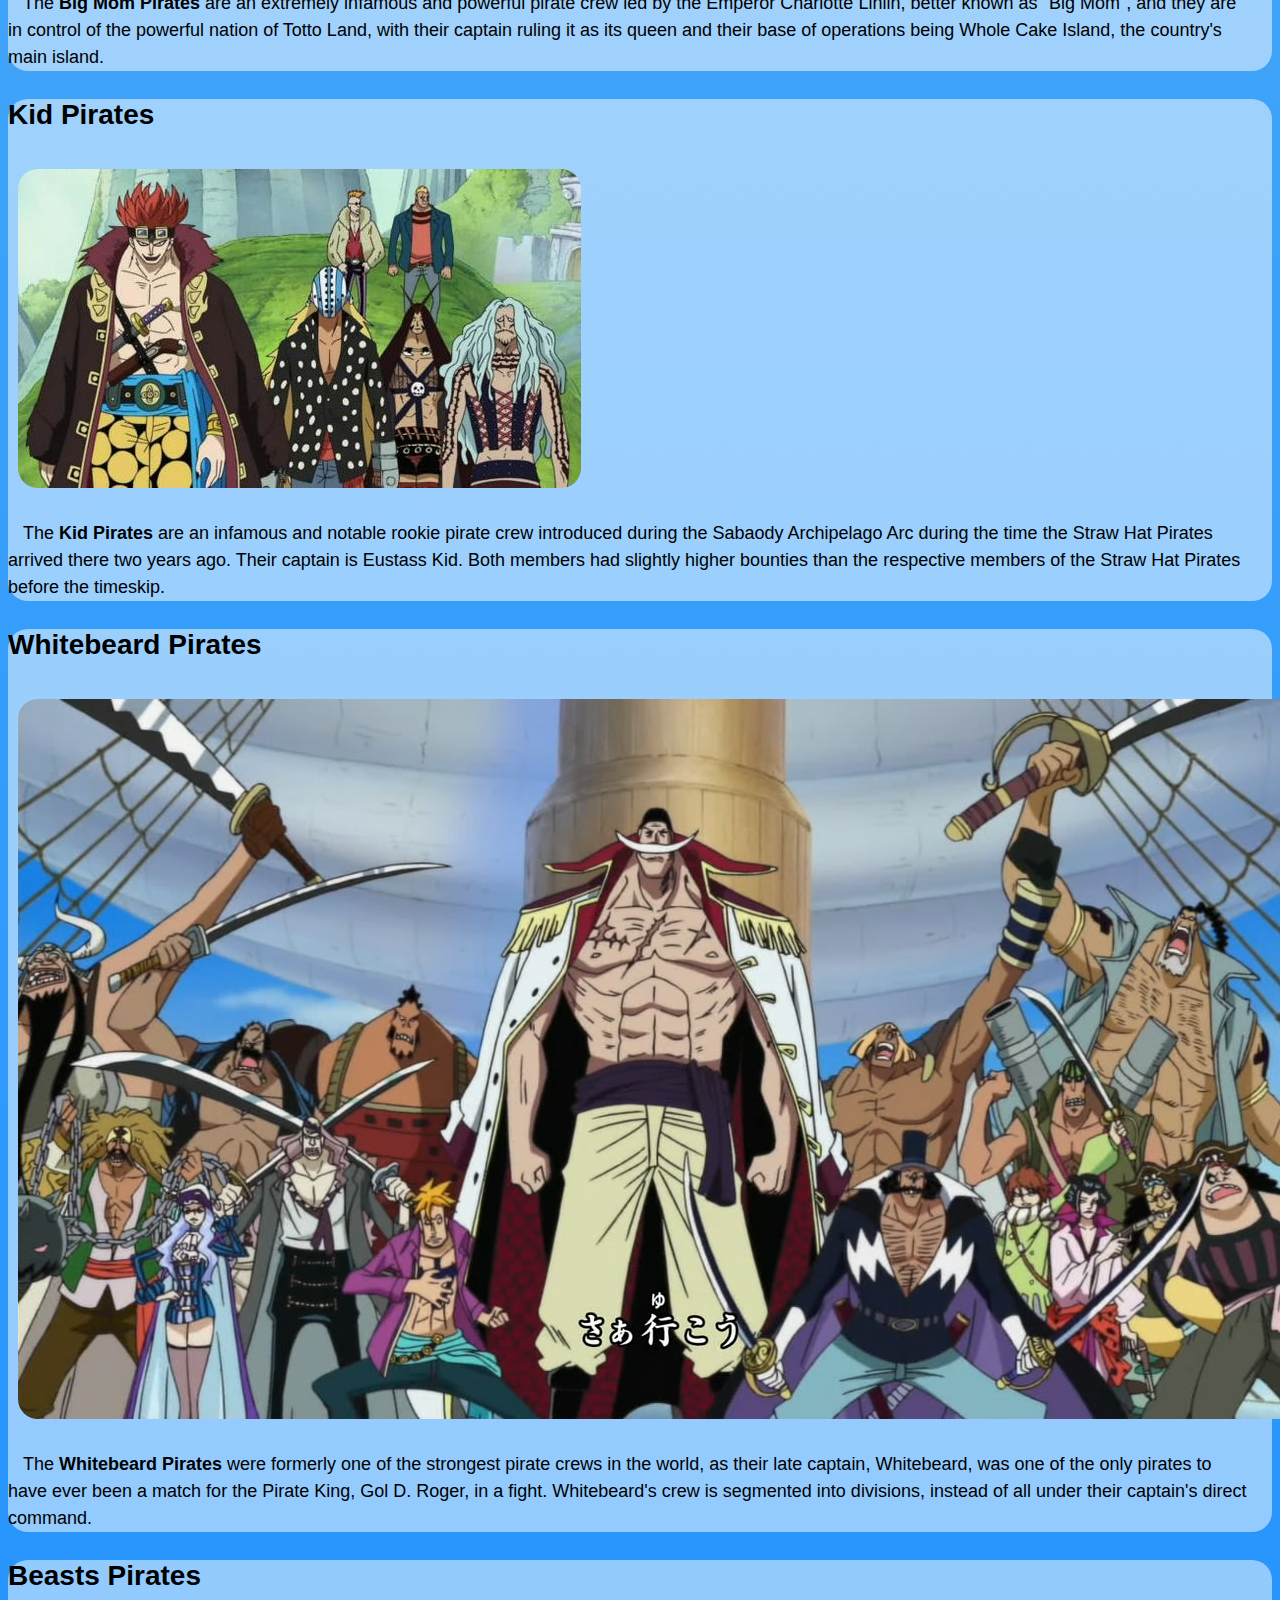
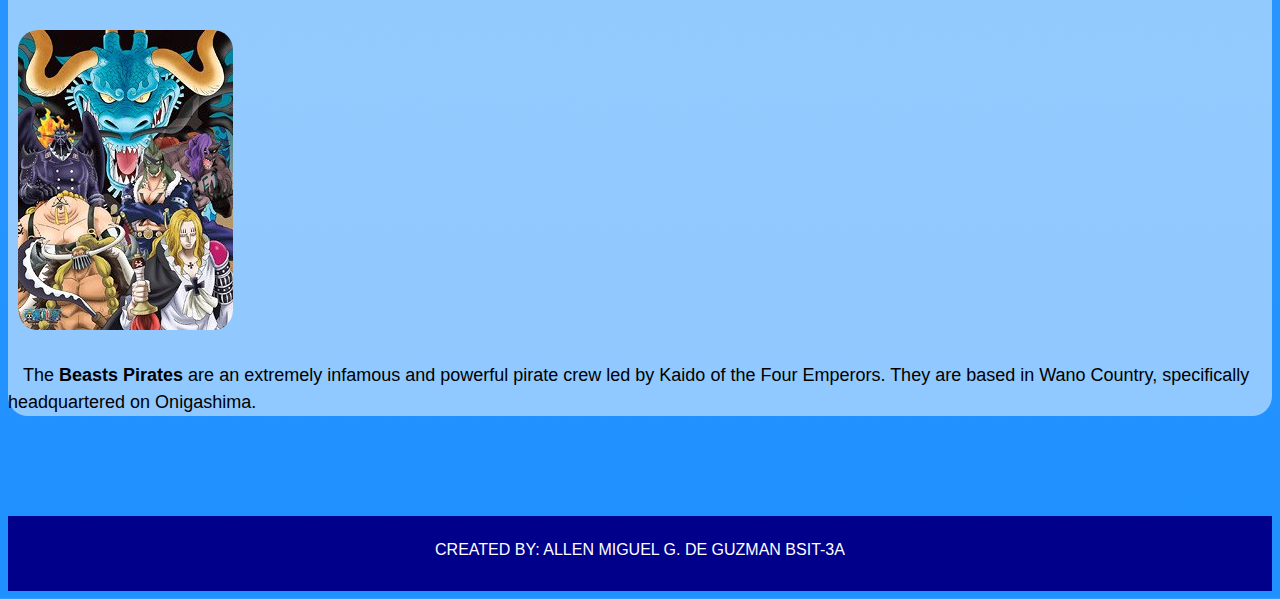
<file: pirates.html>
<!doctype html>
<html lang="en">
  <head>
    <meta charset="utf-8">
    <meta name="viewport" content="width=device-width, initial-scale=1, shrink-to-fit=no">

    <link rel="stylesheet" href="https://cdn.jsdelivr.net/npm/bootstrap@4.5.3/dist/css/bootstrap.min.css" integrity="sha384-TX8t27EcRE3e/ihU7zmQxVncDAy5uIKz4rEkgIXeMed4M0jlfIDPvg6uqKI2xXr2" crossorigin="anonymous">

    <link rel="shortcut icon" href="images/favicon.ico" type="image/x-icon">

    <link rel="stylesheet" href="styles.css">

    <title>PIRATES | ONE PIECE</title>
  </head>
  <body>
    
    <nav class="navbar navbar-expand-lg navbar-dark" style="background-color: darkblue;">
      <h2>ONE PIECE</h2>
      <button class="navbar-toggler " type="button" data-toggle="collapse" data-target="#navbarTogglerDemo02" aria-controls="navbarTogglerDemo02" aria-expanded="false" aria-label="Toggle navigation">
        <span class="navbar-toggler-icon"></span>
      </button>
    
      <div class="collapse navbar-collapse" id="navbarTogglerDemo02">
        <ul class="navbar-nav ml-auto mt-2 mt-lg-0 pr-4 pl-5 list-group list-group-horizontal-sm">
          <li class="nav-item mr-3">
            <a class="nav-link" href="index.html">HOME</a>
          </li>
          <li class="nav-item active mr-3">
            <a class="nav-link" href="#">PIRATES<span class="sr-only">(current)</span></a>
          </li>
          <li class="nav-item mr-3">
            <a class="nav-link" href="marines.html">MARINES</a>
          </li>
          <li class="nav-item mr-3">
            <a class="nav-link" href="creator.html">CREATOR</a>
          </li>
        </ul>
      </div>
    </nav>

    <div class="container-fluid">
      <div class="borderart">
        <div class="row">
          <div class="col title">
            <p id="article">What is a pirate?</p>
          </div>
        </div>
        <div class="row">
          <div class="col-lg-9 col-sm-12">
            <p class="text-justify">A <strong>pirate</strong> in the world of One Piece is anyone who raises a Jolly Roger, whether they commit an act of piracy or not. This is not, however, usually enough to give anyone a bounty, but is enough to be arrested by the Marines.</p>
          </div>
          <div class="col-lg-3">
            <img src="images/sunny.jpg" class="img-fluid" alt="sunny">
          </div>
        </div>
      </div>
    </div>

    <div class="row row-cols-1 row-cols-md-2 row-cols-lg-4 mr-5 ml-5">
      <div class="col mb-4">
        <div class="card title">
          <div class="card-body">
            <p class="card-title" id="article">Strawhat Pirates</p>
            <img src="images/strawhat.png" class="card-img-bottom" alt="strawhat">
            <p class="card-text text-justify">The <strong>Straw Hat Pirates</strong> or <strong>Mugiwara Pirates</strong> are an infamous and most powerful rising pirate crew that originated from the East Blue, but have various members from different areas and led by the main protagonist, Monkey D. Luffy. The "Straw Hats" are named after Luffy's signature hat that was given to him by red-Haired Shanks, and the first referred to as the Straw Hat Pirates by Smoker in Alabasta.</p>
          </div>
        </div>
      </div>
      <div class="col mb-4">
        <div class="card title">
          <div class="card-body">
            <p class="card-title" id="article">Roger Pirates</p>
            <img src="images/roger.png" class="card-img-top" alt="roger">
            <p class="card-text text-justify">The <strong>Roger Pirates</strong> were the pirate crew of the late Pirate King, Gol D. Roger and were the only known crew to ever reach Laugh Tale, the end of the New World in the Grand Line. They encountered Vice Admiral Garp on several occasions and were strong rivals to the Whitebeard Pirates.</p>
          </div>
        </div>
      </div>
      <div class="col mb-4">
        <div class="card title">
          <div class="card-body">
            <p class="card-title" id="article">Red Hair Pirates</p>
            <img src="images/redhair.jpg" class="card-img-top" alt="redhair">
            <p class="card-text text-justify"><strong>The Red Hair Pirates</strong> are an infamous and powerful pirate crew ruling in the New World, captained by their leader Red-Haired Shanks, who is one of the Four Emperors.</p>
          </div>
        </div>
      </div>
      <div class="col mb-4">
        <div class="card title">
          <div class="card-body">
            <p class="card-title" id="article">Heart Pirates</p>
            <img src="images/heart.jpg" class="card-img-top" alt="heart" id="heart">
            <p class="card-text text-justify">The <strong>Heart Pirates</strong> are an infamous and notable rookie pirate crew from the North Blue and introduced on Sabaody Archipelago around the time the Straw Hat Pirates arrived there two years ago. Their captain, Trafalgar D. Water Law, is a member of the Worst Generetion and a former member of the Seven Warlords of the Sea.</p>
          </div>
        </div>
      </div>
      <div class="col mb-4">
        <div class="card title">
          <div class="card-body">
            <p class="card-title" id="article">Big Mom Pirates</p>
            <img src="images/bigmom.jpg" class="card-img-top" alt="bigmom">
            <p class="card-text text-justify">The <strong>Big Mom Pirates</strong> are an extremely infamous and powerful pirate crew led by the Emperor Charlotte Linlin, better known as "Big Mom", and they are in control of the powerful nation of Totto Land, with their captain ruling it as its queen and their base of operations being Whole Cake Island, the country's main island.</p>
          </div>
        </div>
      </div>
      <div class="col mb-4">
        <div class="card title">
          <div class="card-body">
            <p class="card-title" id="article">Kid Pirates</p>
            <img src="images/kid.jpg" class="card-img-bottom" alt="kid">
            <p class="card-text text-justify">The <strong>Kid Pirates</strong> are an infamous and notable rookie pirate crew introduced during the Sabaody Archipelago Arc during the time the Straw Hat Pirates arrived there two years ago. Their captain is Eustass Kid. Both members had slightly higher bounties than the respective members of the Straw Hat Pirates before the timeskip.</p>
          </div>
        </div>
      </div>
      <div class="col mb-4">
        <div class="card title">
          <div class="card-body">
            <p class="card-title" id="article">Whitebeard Pirates</p>
            <img src="images/whitebeard.png" class="card-img-top" alt="whitebeard">
            <p class="card-text text-justify">The <strong>Whitebeard Pirates</strong> were formerly one of the strongest pirate crews in the world, as their late captain, Whitebeard, was one of the only pirates to have ever been a match for the Pirate King, Gol D. Roger, in a fight. Whitebeard's crew is segmented into divisions, instead of all under their captain's direct command.</p>
          </div>
        </div>
      </div>
      <div class="col mb-4">
        <div class="card title">
          <div class="card-body">
            <p class="card-title" id="article">Beasts Pirates</p>
            <img src="images/beasts.jpg" class="card-img-top" alt="beasts">
            <p class="card-text text-justify">The <strong>Beasts Pirates</strong> are an extremely infamous and powerful pirate crew led by Kaido of the Four Emperors. They are based in Wano Country, specifically headquartered on Onigashima.</p>
          </div>
        </div>
      </div>
    </div>

    <footer>
      <div class="row">
        <div class="col">
          <p>CREATED BY: ALLEN MIGUEL G. DE GUZMAN BSIT-3A</p>
        </div>
      </div>
    </footer>

    <script src="https://code.jquery.com/jquery-3.5.1.slim.min.js" integrity="sha384-DfXdz2htPH0lsSSs5nCTpuj/zy4C+OGpamoFVy38MVBnE+IbbVYUew+OrCXaRkfj" crossorigin="anonymous"></script>
    <script src="https://cdn.jsdelivr.net/npm/bootstrap@4.5.3/dist/js/bootstrap.bundle.min.js" integrity="sha384-ho+j7jyWK8fNQe+A12Hb8AhRq26LrZ/JpcUGGOn+Y7RsweNrtN/tE3MoK7ZeZDyx" crossorigin="anonymous"></script>
  </body>
</html>
</file>
<file: styles.css>
*{
  font-family: sans-serif;
}

.active{
  font-weight: bold;
}

body{
  background-image: linear-gradient(skyblue,dodgerblue);
}

h2 {
  color: white;
  font-weight: bold;
  padding-left: 40px;
}

.container-fluid {
  width: 100%;
  padding-left: 60px;
  padding-right: 60px;
}

.row #cover {
  margin-top: 50px;
  margin-bottom: 50px;
}

.row img{
  border-radius: 20px;
}

.title #article{
  font-weight: bold;
  font-size: 28px;
}

.text-justify {
  font-size: 18px;
  line-height: 1.5;
  text-indent: 15px;
}

footer{
  background-color: darkblue;
  height: 75px;
  margin-top: 100px;
}

footer p{
  color: white;
  text-align: center;
  padding-top: 25px;
}

.borderart{
  border-style: none;
  border-radius: 20px;
  padding: 15px;
  margin-top: 20px;
  background-color: rgba(255, 255, 255, 0.5);
}

.borderart img{
  border-radius: 20px;
}

.card{
  border-style: none;
  border-radius: 20px;
  padding-right: 18px;
  margin-top: 20px;
  height: 100%;
  background-color: rgba(255, 255, 255, 0.5);
}

.card img{
  border-radius: 20px;
  margin: 10px;
}

#heart{
  height: 275px;
}

#sengoku{
  height: 260px;
}

#borsa {
  height: 260px;
}
</file>
